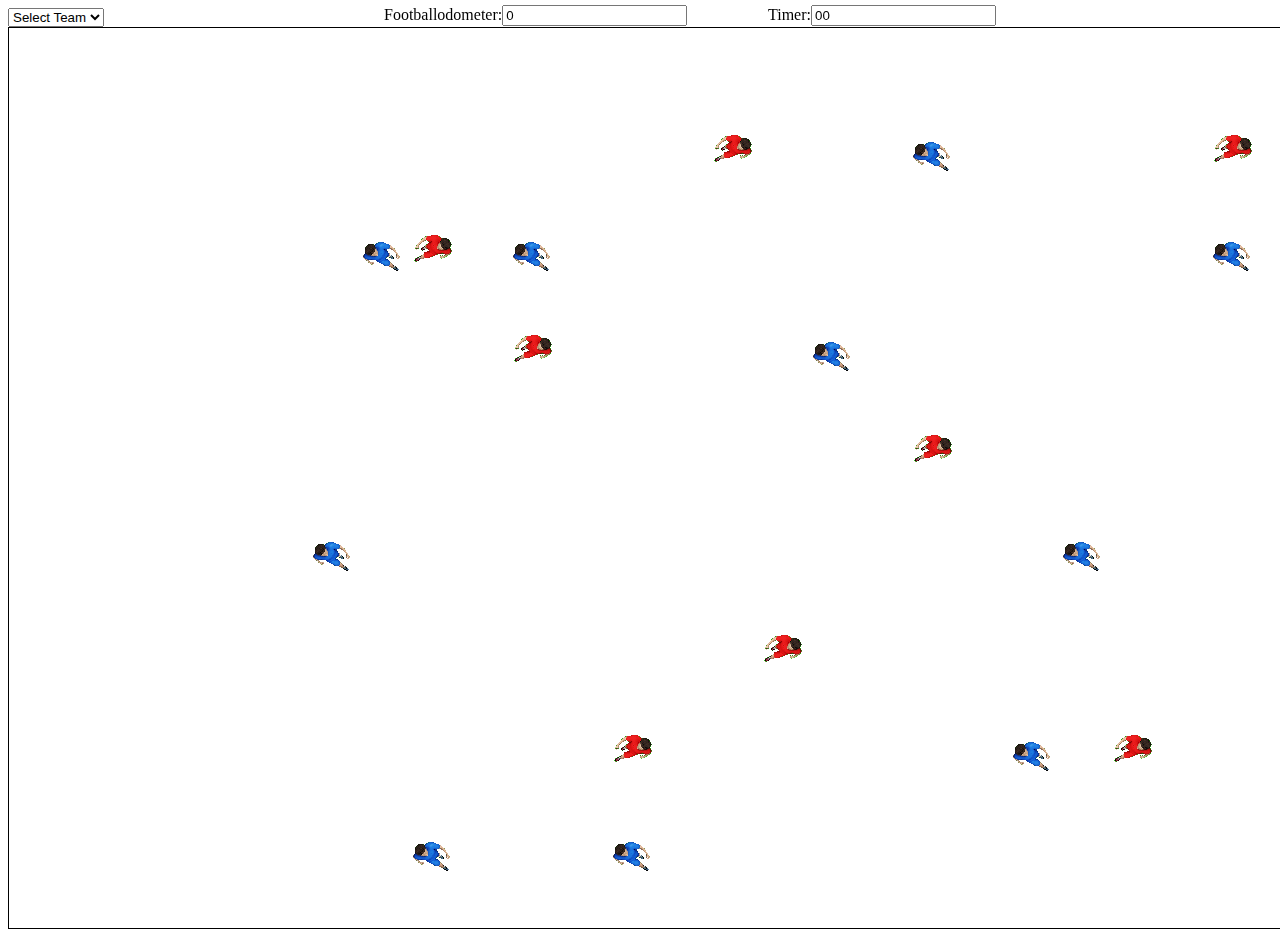
<file: index.html>
<!DOCTYPE html>
<html>

<head>
    <meta name="viewport" content="width=device-width,initial-scale = 1.0">
    <link rel="stylesheet" href="css/styles.css" media="screen" title="no title" charset="utf-8">
    <script src="https://cdnjs.cloudflare.com/ajax/libs/jquery/3.1.1/jquery.min.js"></script>
</head>
<body>
    <div>
        <div style = "position:relative;top:2%;">
          <select id="colorSelect" onchange="changeColour()">
          <option value="SelectTeam">Select Team</option>
          <option value="blue">Blue</option>
          <option value="red">Red</option>
        </select>
        </div>
        <div style = "position:fixed;top:0.5%;left:30%;">
          Footballodometer:<input id = "distance" type="text" name="name" value="0">
        </div>
        <div style = "position:fixed;top:0.5%;left:60%;">
          Timer:<input id = "timer" type="text" name="name" value="00">
        </div>
    </div>
    <div class="container">
      <canvas style="z-index:0;position:absolute;left:0px;top:0px;" id="footballCanvasbg" ></canvas>
      <canvas style="z-index:0;position:absolute;left:0px;top:0px;" id="footballCanvas" ></canvas>
      <canvas style="z-index:1;position:absolute;left:0px;top:0px;" id = "footballCanvas2" ></canvas>
    </div>
    <div id = "Questionbox">
      QuestionBox
    </div>
</body>
<script src="js/script.js">
</script>
</html>
</file>
<file: css/styles.css>
body {
    /*background: url('../images/background.svg') no-repeat center center fixed;*/
    background-size: contain;
    -webkit-background-size: contain;
    overflow: hidden;
}
#footballCanvas2{
  /*background: url('../images/background.svg') no-repeat center center fixed;*/
  background-size: contain;
}
.container {
    position: relative;
}
#Questionbox{
  display: none;
  position:fixed;
  left:10;
  top:500;
}
.blueicon, .redicon {
    position: absolute;
    /*z-index: -1;*/
}

#bluecenter {
    left: 800px;
    top: 700px;
}

#blue1 {
    left: 300px;
    top: 500px;
}

#blue2 {
    left: 500px;
    top: 300px;
}

#blue3 {
    left: 500px;
    top: 700px;
}

#blue4 {
    left: 700px;
    top: 100px;
}

#blue5 {
    left: 700px;
    top: 600px;
}

#blue6 {
    left: 800px;
    top: 400px;
}

#blue7 {
    left: 100px;
    top: 200px;
}
#blue8 {
    left: 100px;
    top: 200px;
}
#blue9 {
    left: 100px;
    top: 200px;
}
#blue10 {
    left: 100px;
    top: 200px;
}
#blue11 {
    left: 100px;
    top: 200px;
}

#red1 {
    right: 300px;
    top: 500px;
}

#red2 {
    right: 500px;
    top: 300px;
}

#red3 {
    right: 500px;
    top: 700px;
}

#red4 {
    right: 700px;
    top: 100px;
}

#red5 {
    right: 700px;
    top: 600px;
}

#red6 {
    right: 1100px;
    top: 700px;
}
#red7 {
    right: 900px;
    top: 700px;
}
#red8 {
    right: 900px;
    top: 700px;
}
#red9 {
    right: 900px;
    top: 700px;
}
#red10 {
    right: 900px;
    top: 700px;
}
#red11 {
    right: 900px;
    top: 700px;
}

canvas {
    border: 1px solid #000;
}
</file>
